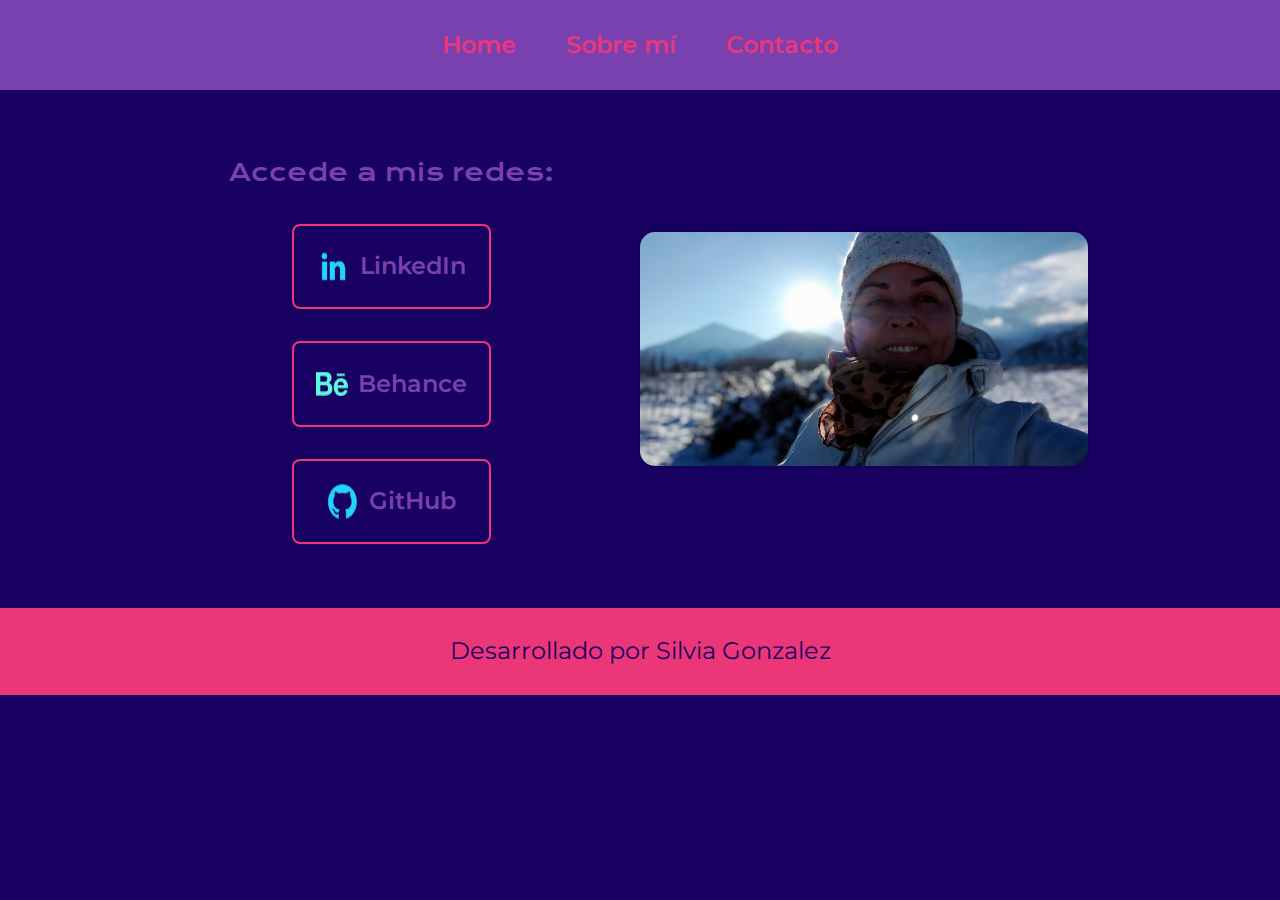
<file: index.html>
<!DOCTYPE html>
<html lang="es">
  <head>
    <meta charset="UTF-8" />
    <meta name="viewport" content="width=device-width, initial-scale=1.0" />
    <title>Portfolio</title>
    <link rel="stylesheet" href="./styles/styles.css"/>
  </head>
  <body>
    <header class="header">
      <nav class="header__menu">
        <a class="header__menu__link" href="index.html">Home</a>
        <a class="header__menu__link" href="about.html">Sobre mí</a>
        <a class="header__menu__link" href="contacto.html">Contacto</a>
      </nav>
    </header>

    <main class="presentacion">
      
      <section class="presentacion__contenido">
        
        
         <div class="presentacion__enlaces">
          <h2 class="presentacion__enlaces__subtitulo">Accede a mis redes:</h2>
          <a class="presentacion__enlaces__link" href="https://www.linkedin.com/in/silvia-gonzalez-frontend"><img src="./img/linkedin.png" alt="Icono de LinkedIn"/>LinkedIn</a>
          <a class="presentacion__enlaces__link" href="https://www.behance.net/silviagonzalez29">
            <img src="./img/cib--behance.png" alt="Icono de Behance"/>Behance
          </a>
          <a class="presentacion__enlaces__link" href="https://github.com/SILVIAGONZALEZ1">
            <img src="./img/github.png" alt="Icono de GitHub"/>GitHub
          </a>
        </div>
      </section>
      <img class="presentacion__imagen" src="./img/mujer.jpg" alt="Foto de Silvia Gonzalez, una mujer exitosa"/>
    </main>

    <footer class="footer">
      <p>Desarrollado por Silvia Gonzalez</p>
    </footer>
    
    <script src="script.js"></script>
  </body>
</html>
</file>
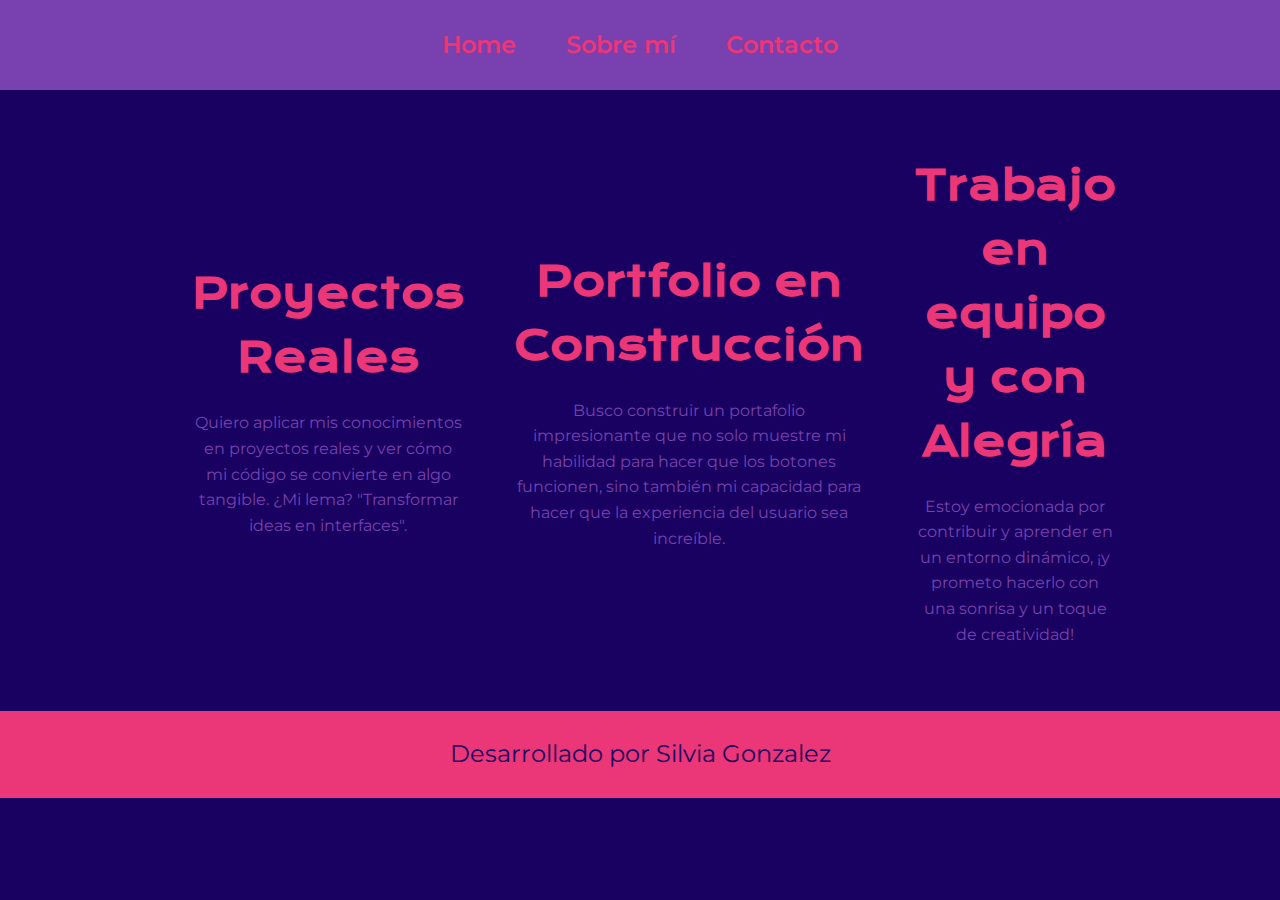
<file: about.html>
<!DOCTYPE html>
<html lang="es">
  <head>
    <meta charset="UTF-8" />
    <meta name="viewport" content="width=device-width, initial-scale=1.0" />
    <title>Sobre Mí</title>
    <link rel="stylesheet" href="./styles/styles.css" />
  </head>
  <body>
    <header class="header">
      <nav class="header__menu">
        <a class="header__menu__link" href="index.html">Home</a>
        <a class="header__menu__link" href="about.html">Sobre mí</a>
        <a class="header__menu__link" href="contacto.html">Contacto</a>
      </nav>
    </header>
    
    <main class="presentacion">
      <section class="presentacion__contenido__2">
        <h1>Proyectos Reales</h1>
        <p>
          Quiero aplicar mis conocimientos en proyectos reales y ver cómo mi
          código se convierte en algo tangible. ¿Mi lema? "Transformar ideas en
          interfaces".
        </p>
      </section>

      <section class="presentacion__contenido__2">
        <h1>Portfolio en Construcción</h1>
        <p>
          Busco construir un portafolio impresionante que no solo muestre mi
          habilidad para hacer que los botones funcionen, sino también mi
          capacidad para hacer que la experiencia del usuario sea increíble.
        </p>
      </section>

      <section class="presentacion__contenido__2">
        <h1>Trabajo en equipo y con Alegría</h1>
        <p>
          Estoy emocionada por contribuir y aprender en un entorno dinámico, ¡y
          prometo hacerlo con una sonrisa y un toque de creatividad!
        </p>
      </section>
    </main>

    <footer class="footer">
      <p>Desarrollado por Silvia Gonzalez</p>
    </footer>
    
    <script src="script.js"></script>
  </body>
</html>
</file>
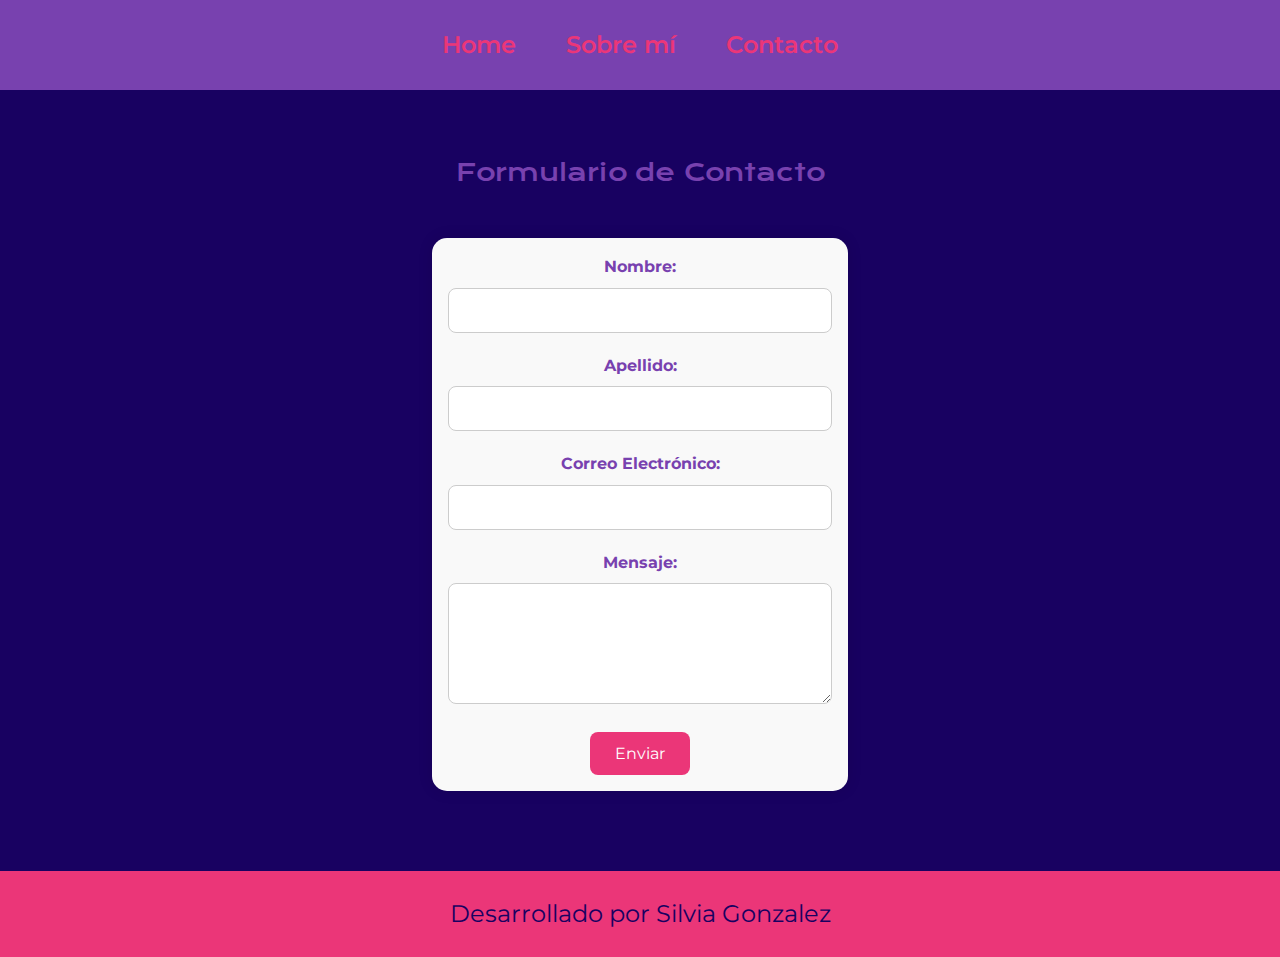
<file: contacto.html>
<!DOCTYPE html>
<html lang="es">
  <head>
    <meta charset="UTF-8" />
    <meta name="viewport" content="width=device-width, initial-scale=1.0" />
    <title>Contacto</title>
    <link rel="stylesheet" href="./styles/styles.css" />
  </head>
  <body>
    <header class="header">
      <nav class="header__menu">
        <a class="header__menu__link" href="index.html">Home</a>
        <a class="header__menu__link" href="about.html">Sobre mí</a>
        <a class="header__menu__link" href="contacto.html">Contacto</a>
      </nav>
    </header>
    
    <main class="presentacion__2">
      <section class="presentacion__contenido">
        <h2 class="presentacion__enlaces__subtitulo">Formulario de Contacto</h2>
        <form id="contactForm">
          <div class="form-group">
            <label for="firstName">Nombre:</label>
            <input type="text" id="firstName" name="firstName" required />
          </div>
          <div class="form-group">
            <label for="lastName">Apellido:</label>
            <input type="text" id="lastName" name="lastName" required />
          </div>
          <div class="form-group">
            <label for="email">Correo Electrónico:</label>
            <input type="email" id="email" name="email" required />
          </div>
          <div class="form-group">
            <label for="message">Mensaje:</label>
            <textarea id="message" name="message" rows="5" required></textarea>
          </div>
          <button type="submit" class="btn-submit">Enviar</button>
        </form>
      </section>
    </main>

    <footer class="footer">
      <p>Desarrollado por Silvia Gonzalez</p>
    </footer>
    
    <script src="script.js"></script>
  </body>
</html>
</file>
<file: styles/styles.css>
@import url("https://fonts.googleapis.com/css2?family=Krona+One&family=Montserrat:ital,wght@0,100..900;1,100..900&display=swap");

:root {
  --color-primario: #180161;
  --color-secundario: #7841af;
  --color-terciario: #EB3678;
  --color-hover: #FB773C;

  --fuente-Montserrat: "Montserrat", sans-serif;
  --fuente-krona: "Krona One", sans-serif;
}

* {
  padding: 0;
  margin: 0;
  box-sizing: border-box;
}

body {
  background-color: var(--color-primario);
  color: var(--color-secundario);
  font-family: var(--fuente-Montserrat);
  line-height: 1.6;
}

.header {
  padding: 2% 0;
  background-color: var(--color-secundario);
}

.header__menu {
  display: flex;
  justify-content: center;
  gap: 50px;
}

.header__menu__link {
  font-size: 1.5rem;
  font-weight: 600;
  color: var(--color-terciario);
  text-decoration: none;
  transition: color 0.3s ease;
}

.header__menu__link:hover {
  color: var(--color-hover);
}

h1 {
  color: var(--color-terciario);
  text-align: center;
  margin-bottom: 20px;
  font-family: var(--fuente-krona);
  font-size: 2.5rem;
}

.presentacion {
  display: flex;
  align-items: center;
  padding: 5% 15%;
  gap: 50px;
  text-align: center;
  justify-content: space-between;
}
.presentacion__2 {
    display: flex;
    flex-direction: column;
    align-items: center;
    padding: 5% 15%;
    gap: 50px;
    text-align: center;
    justify-content: space-between;
  }

.presentacion__contenido {
  display: flex;
  flex-direction: column;
  gap: 30px;
  width: 50%;
}

.presentacion__contenido__titulo {
  font-size: 2.25rem;
  font-family: var(--fuente-krona);
  color: var(--color-secundario);
}

.presentacion__contenido__texto {
  font-size: 1.5rem;
  font-family: var(--fuente-Montserrat);
}

.presentacion__enlaces {
  display: flex;
  justify-content: space-between;
  flex-direction: column;
  align-items: center;
  gap: 32px;
}

.presentacion__enlaces__subtitulo {
  font-family: var(--fuente-krona);
  font-size: 1.5rem;
  font-weight: 400;
}

.presentacion__enlaces__link {
  width: 50%; /*378px*/
  text-align: center;
  padding: 21.5px 0;
  border-radius: 8px;
  font-family: var(--fuente-Montserrat);
  font-size: 1.5rem;
  font-weight: 600;
  text-decoration: none;
  color: var(--color-secundario);
  border: 2px solid var(--color-terciario);
  display: flex;
  justify-content: center;
  gap: 10px;
}

.presentacion__enlaces__link:hover {
  background-color: var(--color-hover);
  color: var(--color-primario);
}

.presentacion__imagen {
  width: 50%;
  border-radius: 15px;
  box-shadow: 0 0 15px rgba(0, 0, 0, 0.1);
}

.footer {
  background-color: var(--color-terciario);
  padding: 1.5rem;
  color: var(--color-primario);
  text-align: center;
  font-size: 1.5rem;
  font-weight: 400;
}

/* Estilos del formulario de contacto */
form {
  width: auto;
  margin: 1rem;
  padding: 1rem;
  background-color: #f9f9f9;
  border-radius: 15px;
  box-shadow: 0 0 15px rgba(0, 0, 0, 0.1);
}

.form-group {
  margin-bottom: 20px;
}

.form-group label {
  display: block;
  margin-bottom: 8px;
  font-weight: bold;
  color: var(--color-secundario);
}

.form-group input[type="text"],
.form-group input[type="email"],
.form-group textarea {
  width: 100%;
  padding: 12px;
  border: 1px solid #ccc;
  border-radius: 8px;
  font-size: 16px;
  font-family: var(--fuente-Montserrat);
}

.form-group textarea {
  resize: vertical;
}

.btn-submit {
  display: inline-block;
  padding: 12px 25px;
  background-color: var(--color-terciario);
  color: #fff;
  border: none;
  border-radius: 8px;
  cursor: pointer;
  font-size: 16px;
  font-family: var(--fuente-Montserrat);
  transition: background-color 0.3s ease;
}

.btn-submit:hover {
  background-color: var(--color-hover);
}

@media (max-width: 1250px) {
  .header {
    padding: 5%;
  }

  .header__menu {
    flex-direction: column;
    gap: 20px;
  }

  .presentacion {
    padding: 10%;
  }

  .titulo__destaque {
    color: var(--color-terciario);
  }
  .presentacion__contenido {
    width: 100%;
  }

  .form-group input[type="text"],
  .form-group input[type="email"],
  .form-group textarea {
    font-size: 14px;
  }
}

@media (max-width: 768px) {
  .presentacion {
    padding: 5%;
  }

  .header__menu {
    flex-direction: column;
    gap: 10px;
  }

  .header__menu__link {
    font-size: 1.2rem;
  }

  .presentacion__contenido__titulo,
  .presentacion__enlaces__subtitulo {
    font-size: 2rem;
  }

  .btn-submit {
    width: 100%;
  }
}
</file>
